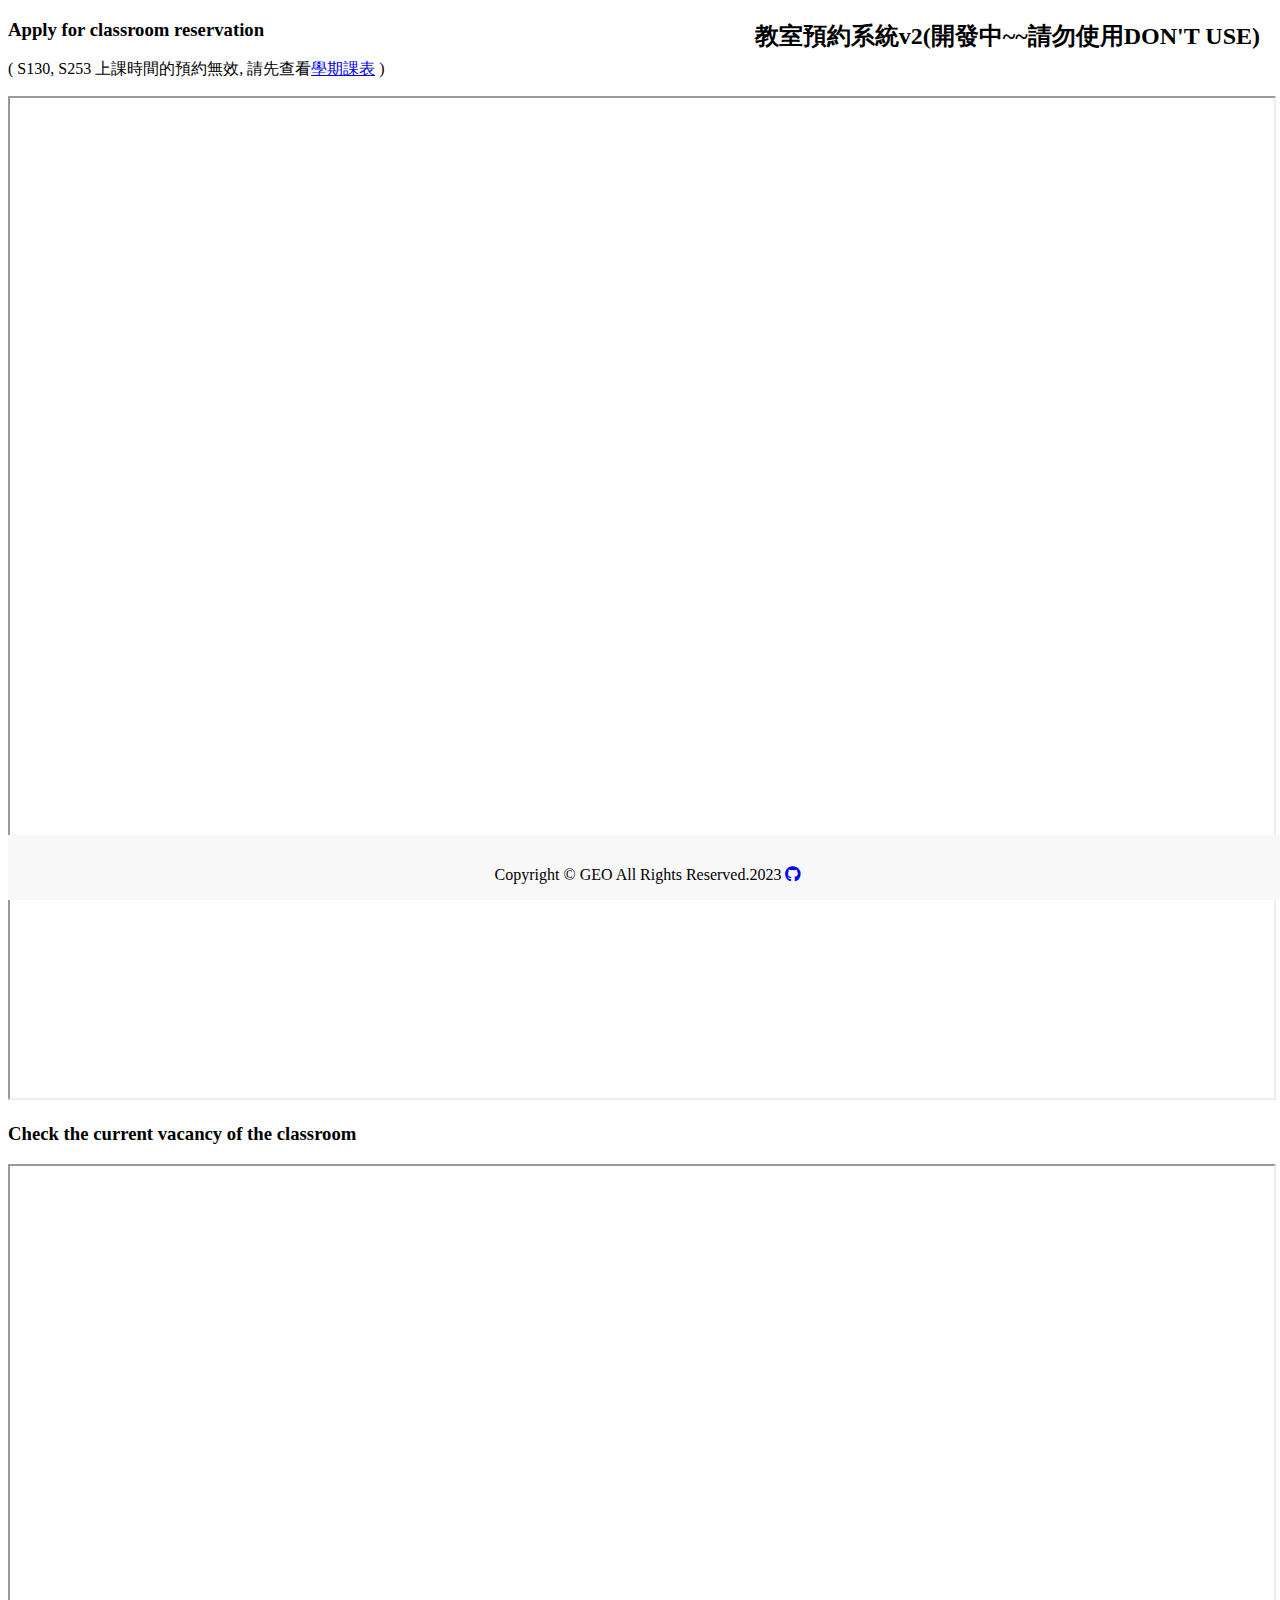
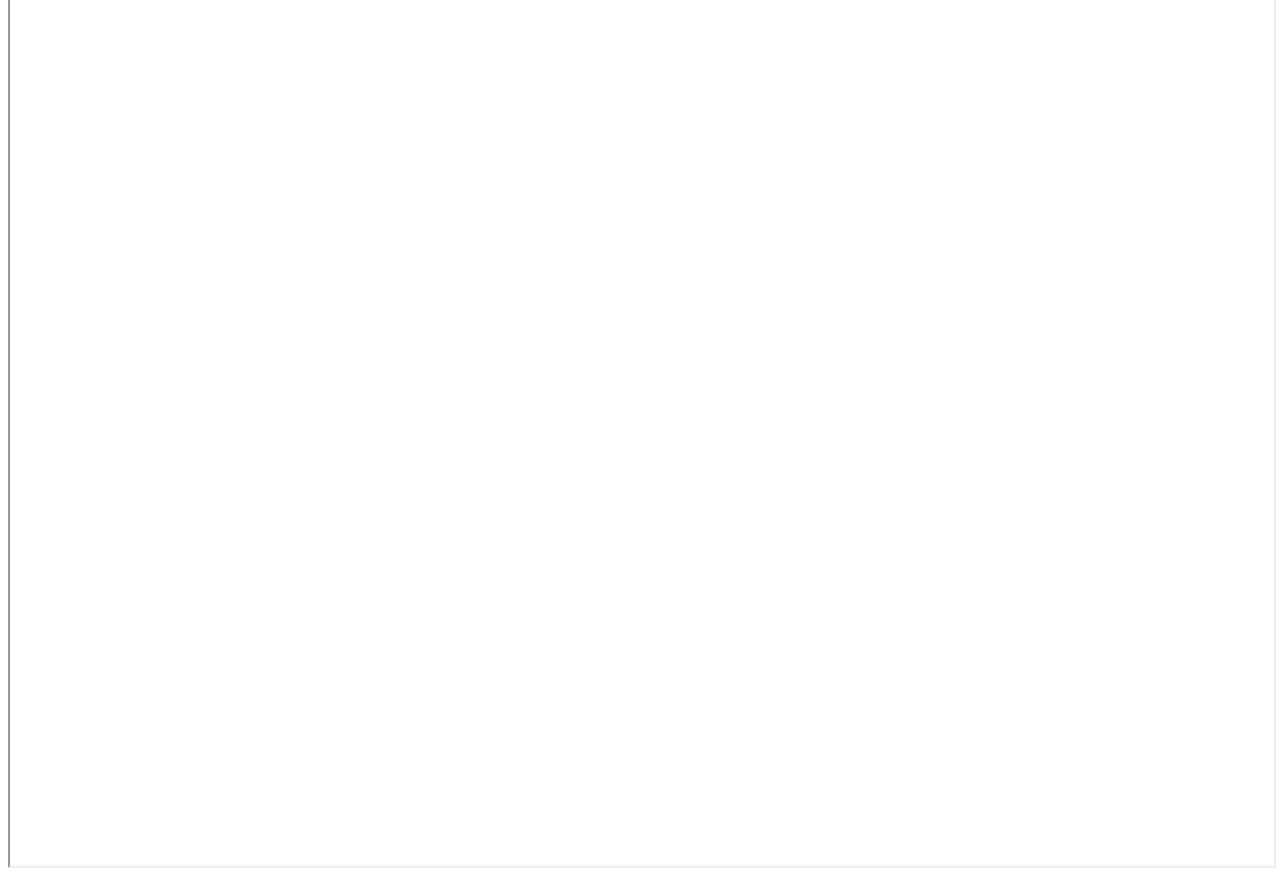
<file: src/main/resources/templates/index.html>
<!DOCTYPE html>
<html lang="en">
<html xmlns:th="http://www.thymeleaf.org">
<head>
    <meta charset="UTF-8">
    <title>中央大學應地所-教室預約系統</title>
    <link rel="stylesheet" href="https://cdnjs.cloudflare.com/ajax/libs/font-awesome/6.4.0/css/all.min.css">
    <style>
        /* 将 h2 定位到页面的右上角 */
        h2 {
            position: absolute;
            top: 0;
            right: 0;
            margin: 20px;
        }

        /* 设置页脚样式 */
        footer {
            position: fixed;
            bottom: 0;
            width: 100%;
            height: 50px;
            background-color: #f8f8f8;
            text-align: center;
            padding-top: 15px;
        }
    </style>
</head>
<body>
<h2><a th:href="@{/home}">教室預約系統v2(開發中~~請勿使用DON'T USE)</a></h2>
<h3>Apply for classroom reservation</h3>
<p>( S130, S253 上課時間的預約無效, 請先查看<a
        href="http://www.geo.ncu.edu.tw/wordpress/%e8%aa%b2%e7%a8%8b%e5%85%a7%e5%ae%b9/">學期課表</a> )</p>
<iframe src="https://ap8.ragic.com/ncugeo/report/display?reportwv&id=5" width="100%" height="1000"></iframe>

<h3>Check the current vacancy of the classroom</h3>
<iframe src="https://ap8.ragic.com/ncugeo/report/display?reportwv&id=8" width="100%" height="1300"></iframe>

<footer>
    <p>Copyright © GEO All Rights Reserved.2023
        <a href="https://github.com/JunTingLin/Classroom-reservation-system" target="_blank" rel="noopener noreferrer">
            <i class="fa-brands fa-github"></i>
        </a>
    </p>

</footer>
</body>
</html>
</file>
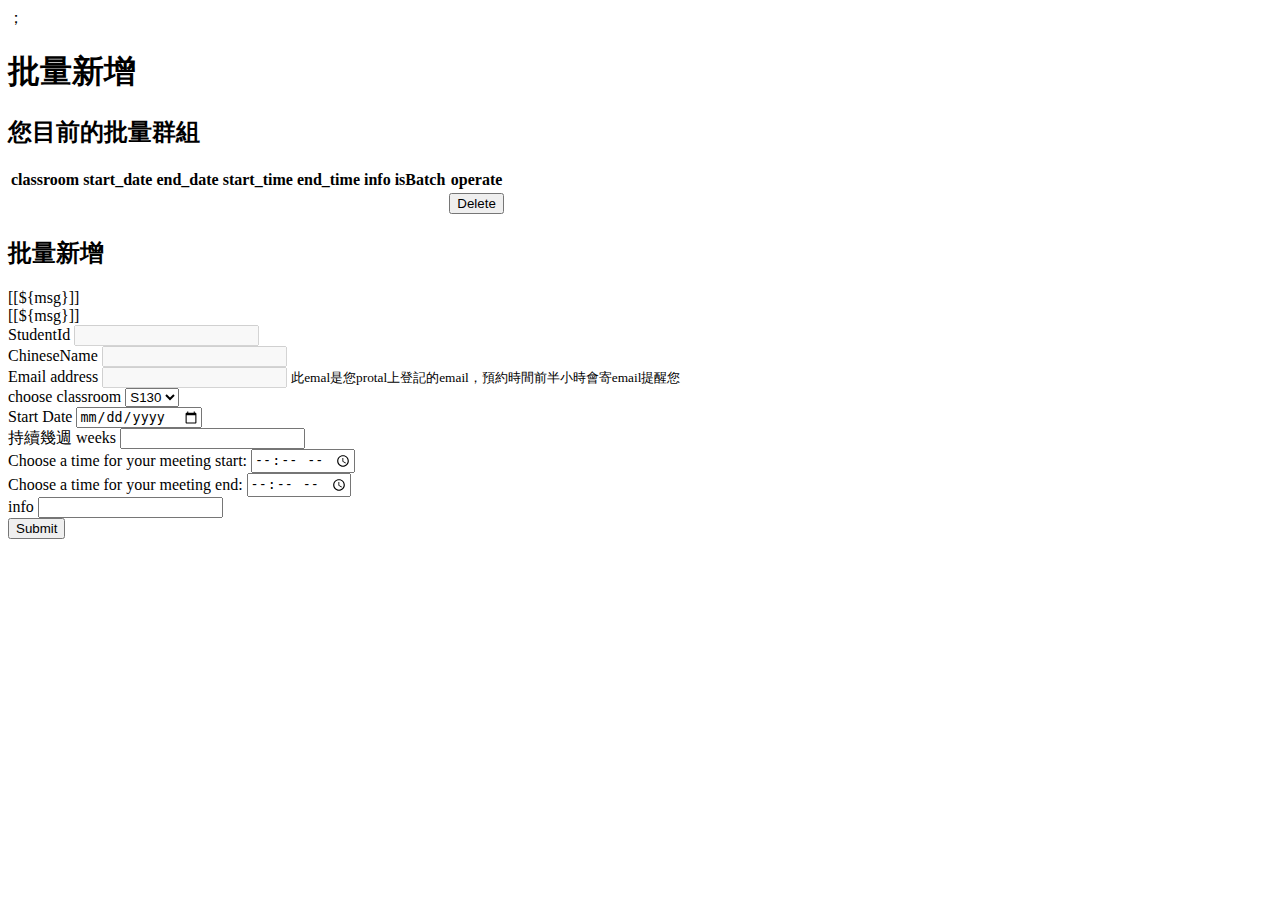
<file: src/main/resources/templates/batchForm.html>
；<!DOCTYPE HTML>
<html lang="en" xmlns="http://www.w3.org/1999/xhtml" xmlns:th="http://www.thymeleaf.org"
      xmlns:sec="http://www.thymeleaf.org/extras/spring-security">
<head>
    <div th:replace="fragments/header :: header-css"/>
</head>
<body>

<div th:replace="fragments/header :: header"/>

<div class="container">

    <div class="starter-template">
        <!--        <h1 th:inline="text">Hello [[${#httpServletRequest.remoteUser}]]!</h1>-->
        <h1>批量新增</h1>
        <h2>您目前的批量群組</h2>

        <table class="table">
            <thead>
            <tr>
                <th scope="col">classroom</th>
                <th scope="col">start_date</th>
                <th scope="col">end_date</th>
                <th scope="col">start_time</th>
                <th scope="col">end_time</th>
                <th scope="col">info</th>
                <th scope="col">isBatch</th>
                <th scope="col">operate</th>
            </tr>
            </thead>
            <tbody>

            <tr th:each="yourBatch: ${yourBatchs}">
                <form th:action="@{/deleteBatch}"  method="post" enctype="multipart/form-data">
                    <input name="id" th:value="${yourBatch.id}" hidden>
                    <input name="info" th:value="${yourBatch.info}" hidden>
                    <input name="isBatch" th:value="${yourBatch.isBatch()}" hidden>
                    <th scope="row" th:text="${yourBatch.classroom}" />
                    <td th:text="${yourBatch.date}" />
                    <td th:text="${yourBatch.endDate}" />
                    <td th:text="${yourBatch.start}" />
                    <td th:text="${yourBatch.end}" />
                    <td th:text="${yourBatch.info}" />
                    <td th:text="${yourBatch.isBatch()}" />
                    <td><button type="submit" class="btn btn-danger" id="deleteButton">Delete</button></td>
                </form>
            </tr>

            </tbody>
        </table>

        <h2>批量新增</h2>
        <div class="alert alert-danger" role="alert" th:if="${msg!=null && !msg.equals('新增成功')}">
            [[${msg}]]
        </div>
        <div class="alert alert-success" role="alert" th:if="${msg!=null && msg.equals('新增成功')}">
            [[${msg}]]
        </div>
        <form th:action="@{/addBatch}"  method="post" enctype="multipart/form-data">

            <div class="form-group">
                <label for="inputStudentId">StudentId</label>
                <input type="text" name="studentId" class="form-control" id="inputStudentId"  th:value="${p.get('identifier')}" disabled>
            </div>
            <div class="form-group">
                <label for="inputChineseName">ChineseName</label>
                <input type="text" name="chineseName" class="form-control" id="inputChineseName"  th:value="${p.get('chineseName')}" disabled>
            </div>
            <div class="form-group">
                <label for="inputEmail">Email address</label>
                <input type="email" name="email" class="form-control" id="inputEmail" aria-describedby="emailHelp" th:value="${p.get('email')}" disabled>
                <small id="emailHelp" class="form-text text-muted">此emal是您protal上登記的email，預約時間前半小時會寄email提醒您</small>
            </div>
            <div class="form-group">
                <label>choose classroom</label>
                <select name="classroom" class="form-select" aria-label="Default select example" required>
                    <option value="S130" >S130</option>
                    <option value="S231" >S231</option>
                    <option value="S253" >S253</option>
                </select>
            </div>

            <div class="form-group">
                <label for="startDate">Start Date</label>
                <input type="date" id="startDate" name="startDate" required>
            </div>
            <div class="form-group">
                <label for="weeks">持續幾週 weeks</label>
                <input type="number" name="weeks" class="form-control" id="weeks"  >
            </div>
            <div class="form-group">
                <label for="start">Choose a time for your meeting start:</label>
                <input type="time" id="start" name="start"  min="09:00" max="18:00" step="3600" required>
            </div>
            <div class="form-group">
                <label for="end">Choose a time for your meeting end:</label>
                <input type="time" id="end" name="end"  min="09:00" max="18:00" step="3600" required>
            </div>
            <div class="form-group">
                <label for="info">info</label>
                <input type="text" name="info" class="form-control" id="info"  >
            </div>

            <button type="submit" class="btn btn-primary">Submit</button>
        </form>



    </div>

</div>
<!-- /.container -->
<div th:replace="fragments/footer :: footer"/>

</body>
</html>
</file>
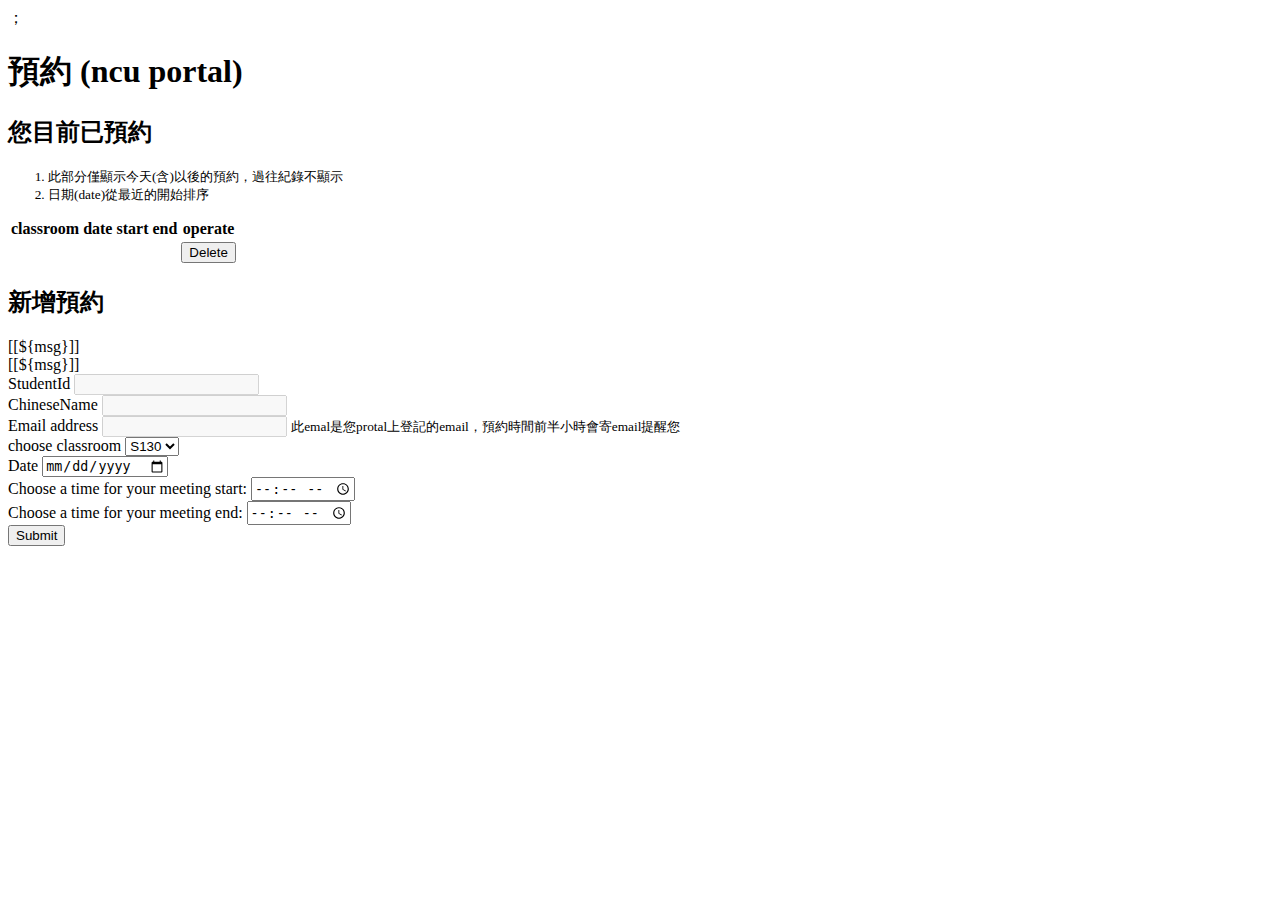
<file: src/main/resources/templates/form.html>
；<!DOCTYPE HTML>
<html lang="en" xmlns="http://www.w3.org/1999/xhtml" xmlns:th="http://www.thymeleaf.org"
      xmlns:sec="http://www.thymeleaf.org/extras/spring-security">
<head>
    <div th:replace="fragments/header :: header-css"/>
</head>
<body>

<div th:replace="fragments/header :: header"/>

<div class="container">

    <div class="starter-template">
<!--        <h1 th:inline="text">Hello [[${#httpServletRequest.remoteUser}]]!</h1>-->
        <h1>預約 (ncu portal)</h1>
        <h2>您目前已預約</h2>
        <small>
            <ol>
                <li>此部分僅顯示今天(含)以後的預約，過往紀錄不顯示</li>
                <li>日期(date)從最近的開始排序</li>
            </ol>
        </small>
        <table class="table">
            <thead>
            <tr>
                <th scope="col">classroom</th>
                <th scope="col">date</th>
                <th scope="col">start</th>
                <th scope="col">end</th>
                <th scope="col">operate</th>
            </tr>
            </thead>
            <tbody>

            <tr th:each="yourReservation: ${yourReservations}">
                <form th:action="@{/deleteReservation}"  method="post" enctype="multipart/form-data">
                    <input name="id" th:value="${yourReservation.id}" hidden>
                    <th scope="row" th:text="${yourReservation.classroom}" />
                    <td th:text="${yourReservation.date}" />
                    <td th:text="${yourReservation.start}" />
                    <td th:text="${yourReservation.end}" />
                    <td><button type="submit" class="btn btn-danger" id="deleteButton">Delete</button></td>
                </form>
            </tr>

            </tbody>
        </table>

        <h2>新增預約</h2>
        <div class="alert alert-danger" role="alert" th:if="${msg!=null && !msg.equals('新增成功')}">
            [[${msg}]]
        </div>
        <div class="alert alert-success" role="alert" th:if="${msg!=null && msg.equals('新增成功')}">
            [[${msg}]]
        </div>
        <form th:action="@{/addReservation}"  method="post" enctype="multipart/form-data">

            <div class="form-group">
                <label for="inputStudentId">StudentId</label>
                <input type="text" name="studentId" class="form-control" id="inputStudentId"  th:value="${p.get('identifier')}" disabled>
            </div>
            <div class="form-group">
                <label for="inputChineseName">ChineseName</label>
                <input type="text" name="chineseName" class="form-control" id="inputChineseName"  th:value="${p.get('chineseName')}" disabled>
            </div>
            <div class="form-group">
                <label for="inputEmail">Email address</label>
                <input type="email" name="email" class="form-control" id="inputEmail" aria-describedby="emailHelp" th:value="${p.get('email')}" disabled>
                <small id="emailHelp" class="form-text text-muted">此emal是您protal上登記的email，預約時間前半小時會寄email提醒您</small>
            </div>
            <div class="form-group">
                <label>choose classroom</label>
                <select name="classroom" class="form-select" aria-label="Default select example" required>
                    <option value="S130" >S130</option>
                    <option value="S231" >S231</option>
                    <option value="S253" >S253</option>
                </select>
            </div>

            <div class="form-group">
                <label for="date">Date</label>
                <input type="date" id="date" name="date" required>
            </div>
            <div class="form-group">
                <label for="start">Choose a time for your meeting start:</label>
                <input type="time" id="start" name="start"  min="09:00" max="18:00" step="3600" required>
            </div>
            <div class="form-group">
                <label for="end">Choose a time for your meeting end:</label>
                <input type="time" id="end" name="end"  min="09:00" max="18:00" step="3600" required>
            </div>
            <button type="submit" class="btn btn-primary">Submit</button>
        </form>



    </div>

</div>
<!-- /.container -->
<div th:replace="fragments/footer :: footer"/>

</body>
</html>
</file>
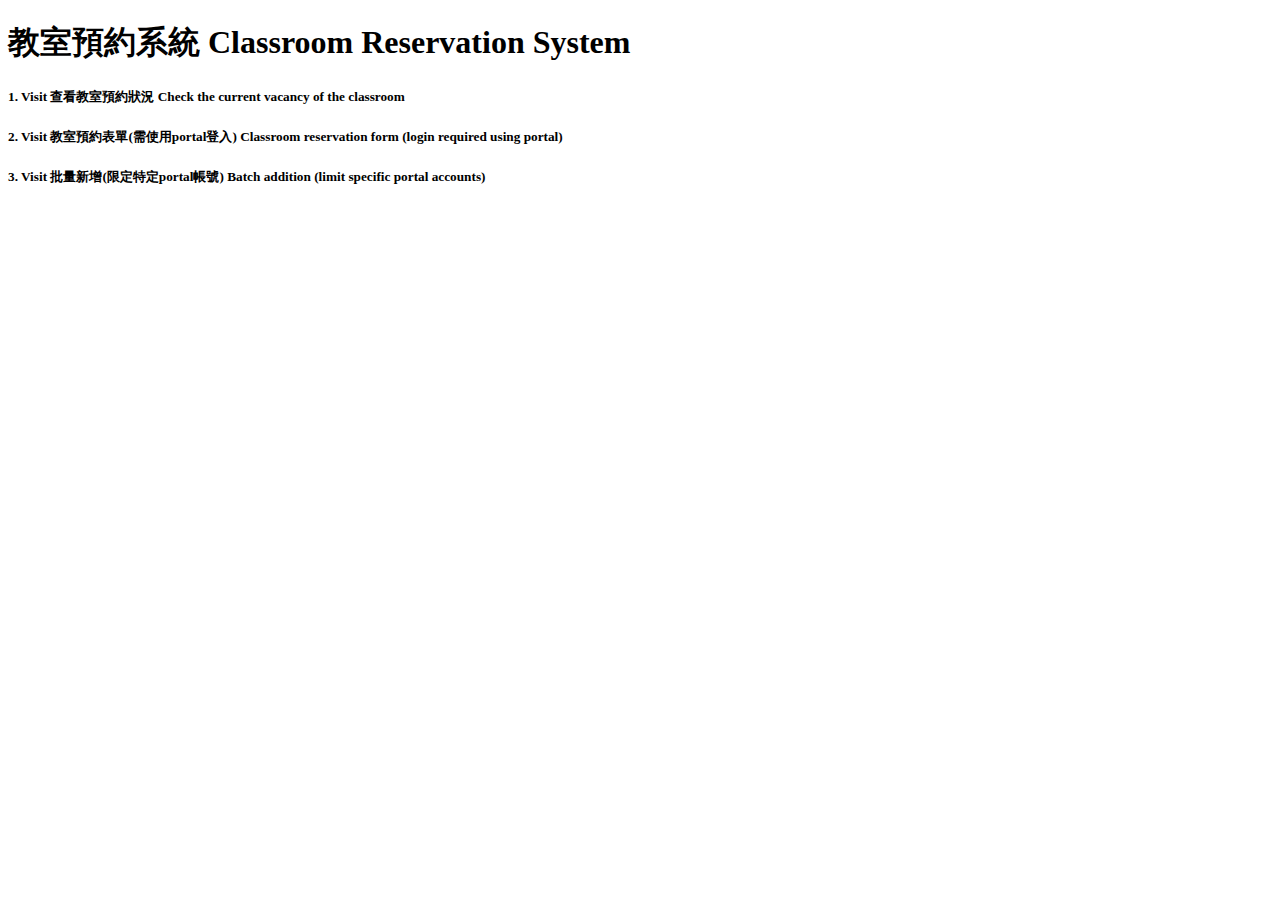
<file: src/main/resources/templates/home.html>
<!DOCTYPE HTML>
<html xmlns:th="http://www.thymeleaf.org">
<head>
    <div th:replace="fragments/header :: header-css"/>
</head>
<body>

<div th:replace="fragments/header :: header"/>

<div class="container">

    <div class="starter-template">
        <h1>教室預約系統 Classroom Reservation System</h1>
        <div class="admin-box">
            <h5>1. Visit <a th:href="@{/calendar}">查看教室預約狀況 Check the current vacancy of the classroom</a></h5>
            <h5>2. Visit <a th:href="@{/reservationForm}">教室預約表單(需使用portal登入) Classroom reservation form (login required using portal)</a></h5>
        </div>
        <div class="spacer"></div> <!-- 加入空的 div 來當作間距 -->
        <div class="admin-box">
            <h5>3. Visit <a th:href="@{/batchForm}">批量新增(限定特定portal帳號) Batch addition (limit specific portal accounts)</a></h5>
        </div>

    </div>

</div>

<div th:replace="fragments/footer :: footer"/>

</body>
</html>
</file>
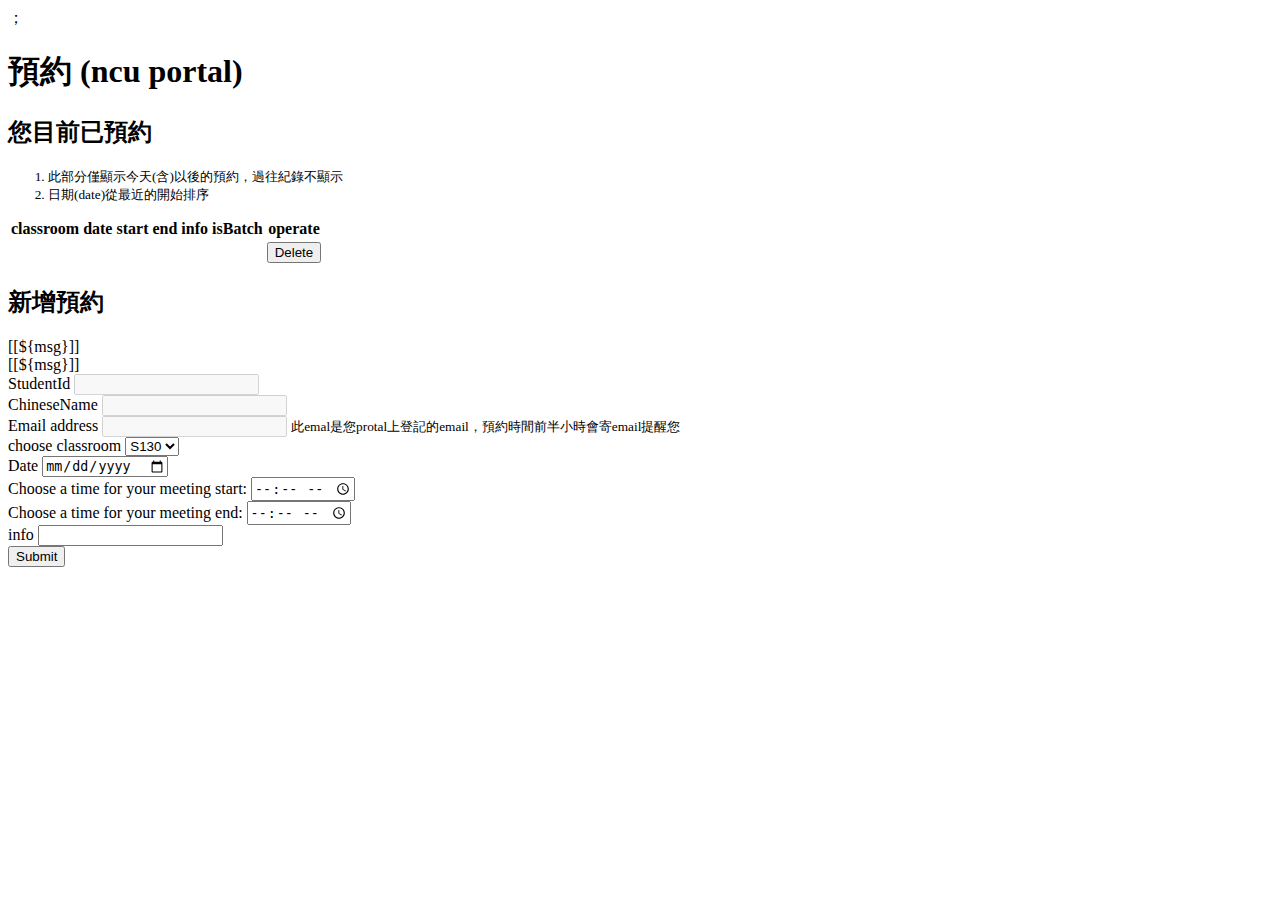
<file: src/main/resources/templates/reservationForm.html>
；<!DOCTYPE HTML>
<html lang="en" xmlns="http://www.w3.org/1999/xhtml" xmlns:th="http://www.thymeleaf.org"
      xmlns:sec="http://www.thymeleaf.org/extras/spring-security">
<head>
    <div th:replace="fragments/header :: header-css"/>
</head>
<body>

<div th:replace="fragments/header :: header"/>

<div class="container">

    <div class="starter-template">
<!--        <h1 th:inline="text">Hello [[${#httpServletRequest.remoteUser}]]!</h1>-->
        <h1>預約 (ncu portal)</h1>
        <h2>您目前已預約</h2>
        <small>
            <ol>
                <li>此部分僅顯示今天(含)以後的預約，過往紀錄不顯示</li>
                <li>日期(date)從最近的開始排序</li>
            </ol>
        </small>
        <table class="table">
            <thead>
            <tr>
                <th scope="col">classroom</th>
                <th scope="col">date</th>
                <th scope="col">start</th>
                <th scope="col">end</th>
                <th scope="col">info</th>
                <th scope="col">isBatch</th>
                <th scope="col">operate</th>
            </tr>
            </thead>
            <tbody>

            <tr th:each="yourReservation: ${yourReservations}">
                <form th:action="@{/deleteReservation}"  method="post" enctype="multipart/form-data">
                    <input name="id" th:value="${yourReservation.id}" hidden>
                    <th scope="row" th:text="${yourReservation.classroom}" />
                    <td th:text="${yourReservation.date}" />
                    <td th:text="${yourReservation.start}" />
                    <td th:text="${yourReservation.end}" />
                    <td th:text="${yourReservation.info}" />
                    <td th:text="${yourReservation.isBatch()}" />
                    <td><button type="submit" class="btn btn-danger" id="deleteButton">Delete</button></td>
                </form>
            </tr>

            </tbody>
        </table>

        <h2>新增預約</h2>
        <div class="alert alert-danger" role="alert" th:if="${msg!=null && !msg.equals('新增成功')}">
            [[${msg}]]
        </div>
        <div class="alert alert-success" role="alert" th:if="${msg!=null && msg.equals('新增成功')}">
            [[${msg}]]
        </div>
        <form th:action="@{/addReservation}"  method="post" enctype="multipart/form-data">

            <div class="form-group">
                <label for="inputStudentId">StudentId</label>
                <input type="text" name="studentId" class="form-control" id="inputStudentId"  th:value="${p.get('identifier')}" disabled>
            </div>
            <div class="form-group">
                <label for="inputChineseName">ChineseName</label>
                <input type="text" name="chineseName" class="form-control" id="inputChineseName"  th:value="${p.get('chineseName')}" disabled>
            </div>
            <div class="form-group">
                <label for="inputEmail">Email address</label>
                <input type="email" name="email" class="form-control" id="inputEmail" aria-describedby="emailHelp" th:value="${p.get('email')}" disabled>
                <small id="emailHelp" class="form-text text-muted">此emal是您protal上登記的email，預約時間前半小時會寄email提醒您</small>
            </div>
            <div class="form-group">
                <label>choose classroom</label>
                <select name="classroom" class="form-select" aria-label="Default select example" required>
                    <option value="S130" >S130</option>
                    <option value="S231" >S231</option>
                    <option value="S253" >S253</option>
                </select>
            </div>

            <div class="form-group">
                <label for="date">Date</label>
                <input type="date" id="date" name="date" required>
            </div>
            <div class="form-group">
                <label for="start">Choose a time for your meeting start:</label>
                <input type="time" id="start" name="start"  min="09:00" max="18:00" step="3600" required>
            </div>
            <div class="form-group">
                <label for="end">Choose a time for your meeting end:</label>
                <input type="time" id="end" name="end"  min="09:00" max="18:00" step="3600" required>
            </div>
            <div class="form-group">
                <label for="info">info</label>
                <input type="text" name="info" class="form-control" id="info"  >
            </div>

            <button type="submit" class="btn btn-primary">Submit</button>
        </form>



    </div>

</div>
<!-- /.container -->
<div th:replace="fragments/footer :: footer"/>

</body>
</html>
</file>
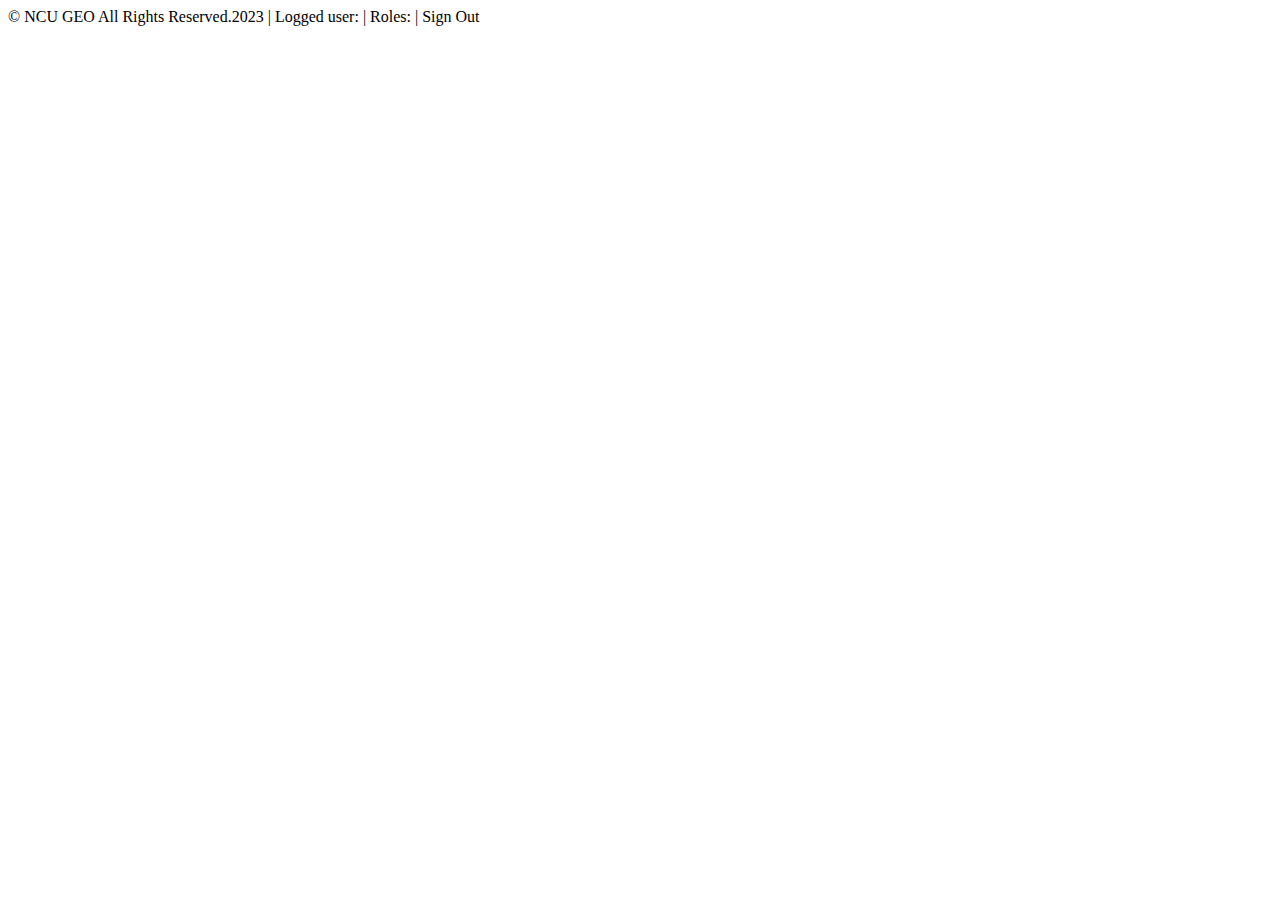
<file: src/main/resources/templates/fragments/footer.html>
<html xmlns="http://www.w3.org/1999/xhtml" xmlns:th="http://www.thymeleaf.org"
      xmlns:sec="http://www.thymeleaf.org/thymeleaf-extras-springsecurity5">
<head>
</head>
<body>
<div th:fragment="footer">
    <div class="container">
        <footer id="footer">
            <div class="row">
                <div class="col-lg-12">
                    &copy; NCU GEO All Rights Reserved.2023
                    <span sec:authorize="isAuthenticated()">
                        | Logged user: <span sec:authentication="name"></span> |
                        Roles: <span sec:authentication="principal.authorities"></span> |
                        <a th:href="@{/logout}">Sign Out</a>
                    </span>
                    <script type="text/javascript" th:src="@{/webjars/jquery/jquery.min.js}"></script>
                    <script type="text/javascript" th:src="@{/webjars/bootstrap/js/bootstrap.min.js}"></script>
                    <a href="https://github.com/JunTingLin/Classroom-reservation-system" target="_blank" rel="noopener noreferrer">
                        <i class="fa-brands fa-github"></i>
                    </a>
                </div>
            </div>

        </footer>
    </div>
</div>
</body>
</html>
</file>
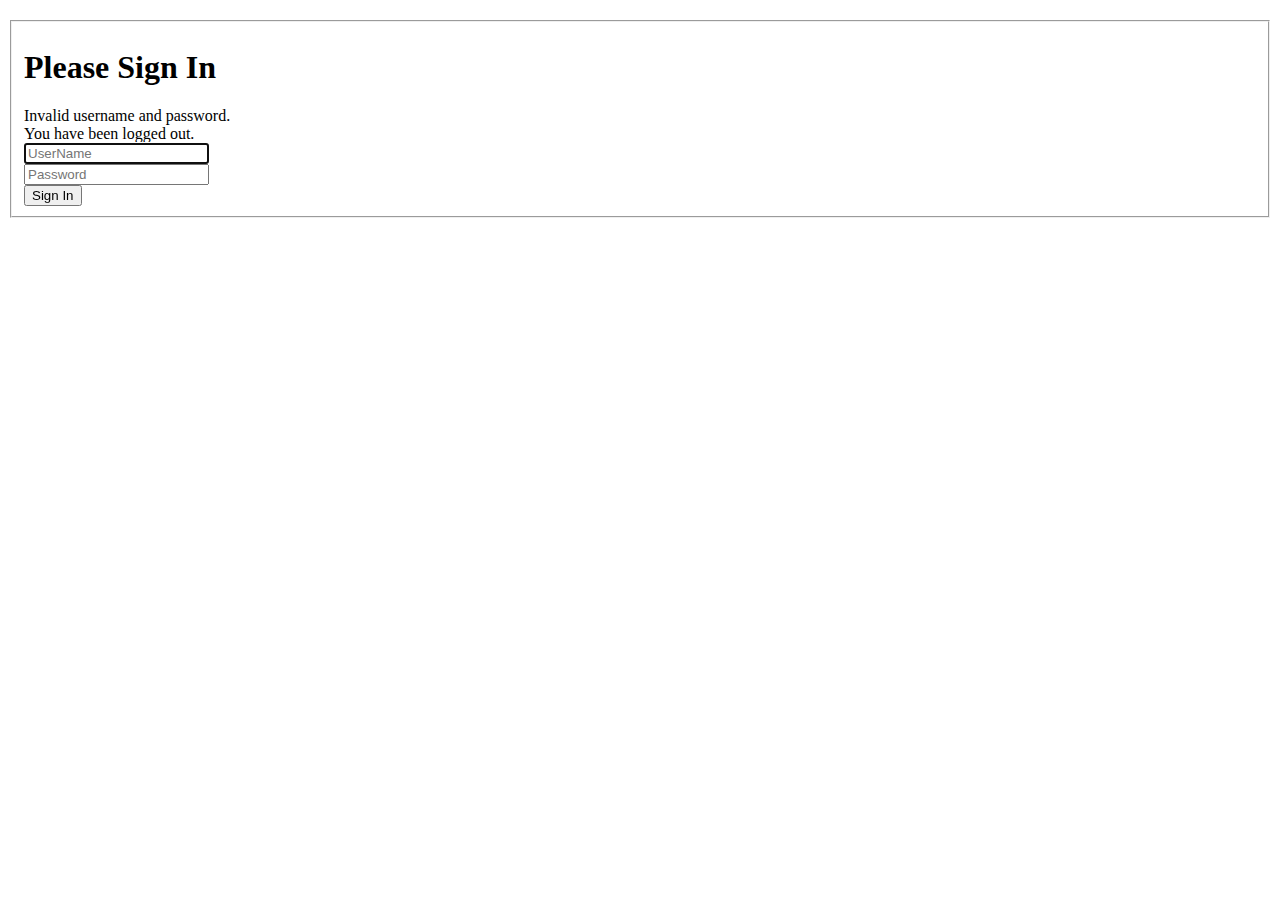
<file: src/main/resources/templates/trash/login.html>
<!DOCTYPE html>
<html xmlns="http://www.w3.org/1999/xhtml" xmlns:th="http://www.thymeleaf.org"
>
<head>
    <div th:replace="fragments/header :: header-css"/>
</head>
<body>

<div th:replace="fragments/header :: header"/>

<div class="container">

    <div class="row" style="margin-top:20px">
        <div class="col-xs-12 col-sm-8 col-md-6 col-sm-offset-2 col-md-offset-3">
            <form th:action="@{/login}" method="post">
                <fieldset>
                    <h1>Please Sign In</h1>

                    <div th:if="${param.error}">
                        <div class="alert alert-danger">
                            Invalid username and password.
                        </div>
                    </div>
                    <div th:if="${param.logout}">
                        <div class="alert alert-info">
                            You have been logged out.
                        </div>
                    </div>

                    <div class="form-group">
                        <input type="text" name="username" id="username" class="form-control input-lg"
                               placeholder="UserName" required="true" autofocus="true"/>
                    </div>
                    <div class="form-group">
                        <input type="password" name="password" id="password" class="form-control input-lg"
                               placeholder="Password" required="true"/>
                    </div>

                    <div class="row">
                        <div class="col-xs-6 col-sm-6 col-md-6">
                            <input type="submit" class="btn btn-lg btn-primary btn-block" value="Sign In"/>
                        </div>
                        <div class="col-xs-6 col-sm-6 col-md-6">
                        </div>
                    </div>
                </fieldset>
            </form>
        </div>
    </div>

</div>

<div th:replace="fragments/footer :: footer"/>

</body>
</html>
</file>
